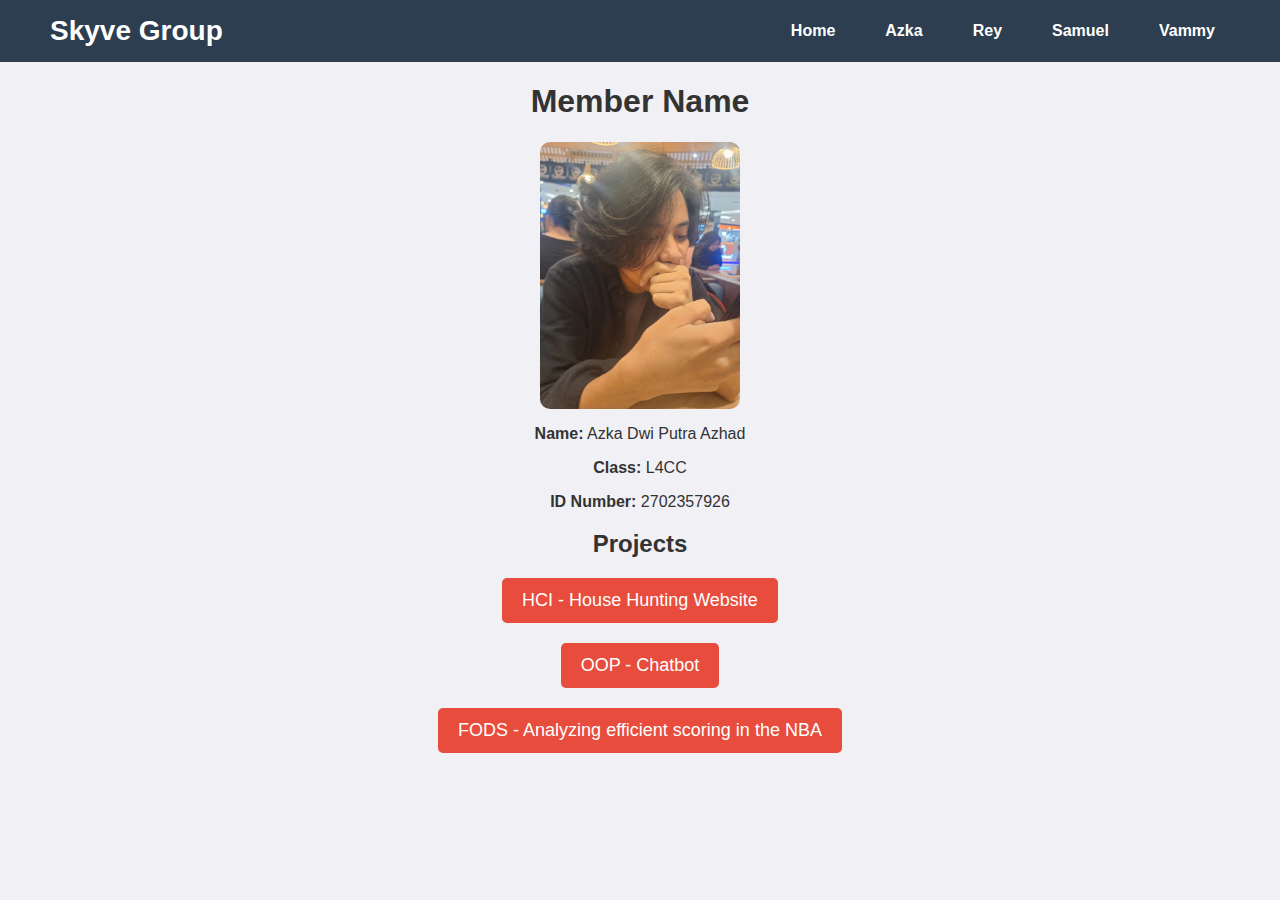
<file: Azka.html>
<!DOCTYPE html>
<html lang="en">
<head>
    <meta charset="UTF-8">
    <meta name="viewport" content="width=device-width, initial-scale=1.0">
    <title>Member Page</title>
    <link rel="stylesheet" href="styles.css">
    <script src="https://code.jquery.com/jquery-3.6.0.min.js"></script>
    <script src="script.js"></script>
</head>
<body>
    <header>
        <nav>
            <div class="logo">Skyve Group </div>
            <ul class="menu">
                <li><a href="index.html">Home</a></li>
                <li><a href="Azka.html">Azka</a></li>
                <li><a href="Rey.html">Rey</a></li>
                <li><a href="Samuel.html">Samuel</a></li>
                <li><a href="vammy.html">Vammy</a></li>
            </ul>
        </nav>
    </header>
    
    <section class="profile">
        <h1>Member Name</h1>
        <img src="azka.jpeg" alt="Member Picture" class="profile-img">
        <p><strong>Name:</strong> Azka Dwi Putra Azhad</p>
        <p><strong>Class:</strong> L4CC</p>
        <p><strong>ID Number:</strong> 2702357926</p>
    </section>

    <section class="projects">
        <h2>Projects</h2>
        
        <div class="dropdown">
            <button class="dropbtn">HCI - House Hunting Website</button>
            <div class="dropdown-content">
                <p>Simple website to look up, buy and sell houses.</p>
            </div>
        </div>
        
        <div class="dropdown">
            <button class="dropbtn">OOP - Chatbot</button>
            <div class="dropdown-content">
                <p>This project is created within the Java programming language using Object-Oriented Programming. The goal of this project is to create a simple chat application that allows users to send and receive messages using a console-based interface. This allows for the practice of using Object-Oriented Programming concepts in coding.</p>
            </div>
        </div>
        
       <div class="dropdown">
            <button class="dropbtn">FODS - Analyzing efficient scoring in the NBA</button>
            <div class="dropdown-content">
                <p>Using machine learning model to predict and analyze which stats goes into efficient scorers in the NBA.</p>
            </div>
        </div>
    </section>
</body>
</html>
</file>
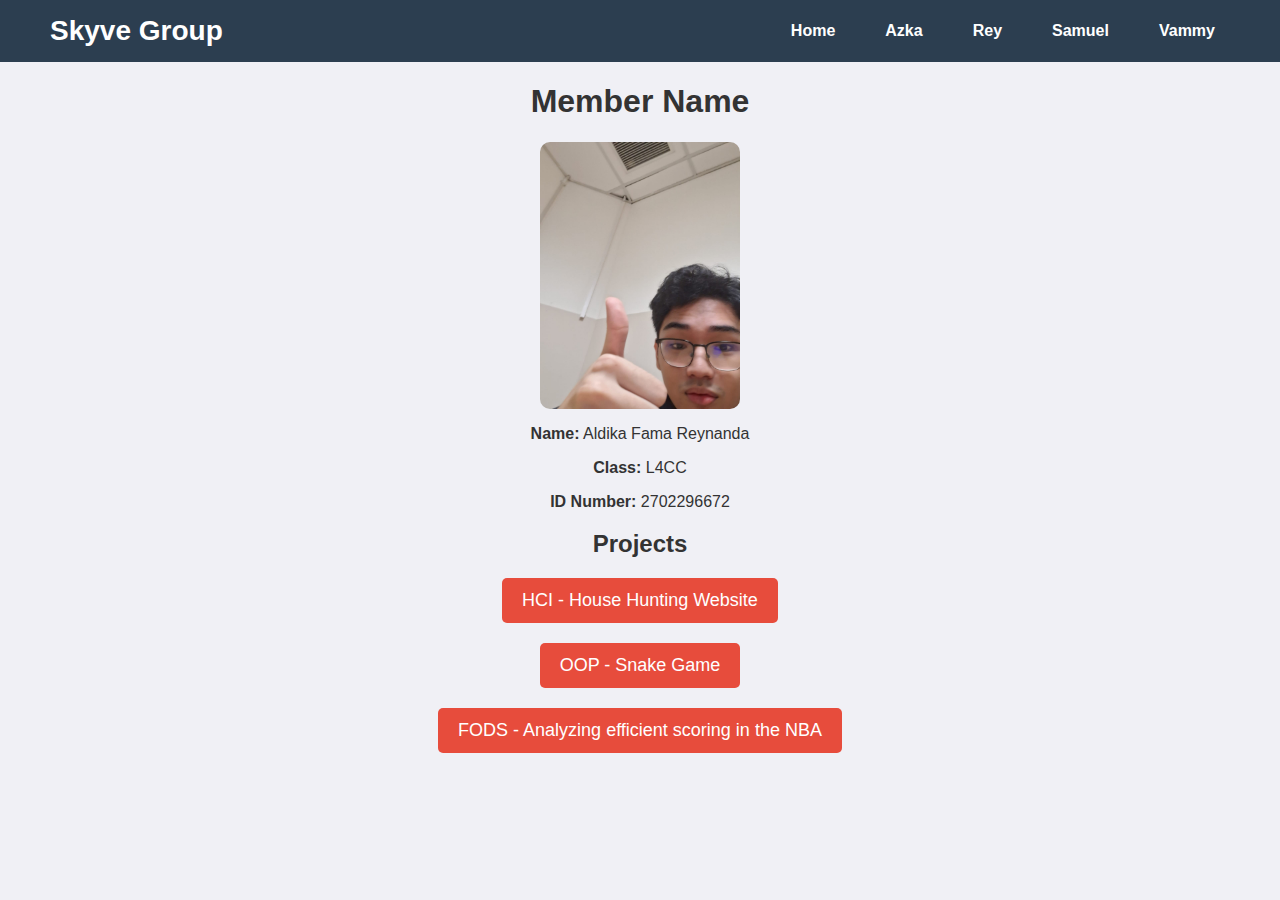
<file: Rey.html>
<!DOCTYPE html>
<html lang="en">
<head>
    <meta charset="UTF-8">
    <meta name="viewport" content="width=device-width, initial-scale=1.0">
    <title>Member Page</title>
    <link rel="stylesheet" href="styles.css">
    <script src="https://code.jquery.com/jquery-3.6.0.min.js"></script>
    <script src="script.js"></script>
</head>
<body>
    <header>
        <nav>
            <div class="logo">Skyve Group</div>
            <ul class="menu">
                <li><a href="index.html">Home</a></li>
                <li><a href="Azka.html">Azka</a></li>
                <li><a href="Rey.html">Rey</a></li>
                <li><a href="Samuel.html">Samuel</a></li>
                <li><a href="vammy.html">Vammy</a></li>
            </ul>
        </nav>
    </header>
    
    <section class="profile">
        <h1>Member Name</h1>
        <img src="rey.jpeg" alt="Member Picture" class="profile-img">
        <p><strong>Name:</strong> Aldika Fama Reynanda</p>
        <p><strong>Class:</strong> L4CC </p>
        <p><strong>ID Number:</strong> 2702296672</p>
    </section>

    <section class="projects">
        <h2>Projects</h2>
        
        <div class="dropdown">
            <button class="dropbtn">HCI - House Hunting Website</button>
            <div class="dropdown-content">
                <p>Simple website to look up, buy and sell houses.</p>
            </div>
        </div>
        
        <div class="dropdown">
            <button class="dropbtn">OOP - Snake Game</button>
            <div class="dropdown-content">
                <p>Snake game using javaa.</p>
            </div>
        </div>
        
        <div class="dropdown">
            <button class="dropbtn">FODS - Analyzing efficient scoring in the NBA</button>
            <div class="dropdown-content">
                <p>Using machine learning model to predict and analyze which stats goes into efficient scorers in the NBA.</p>
            </div>
        </div>
    </section>
</body>
</html>
</file>
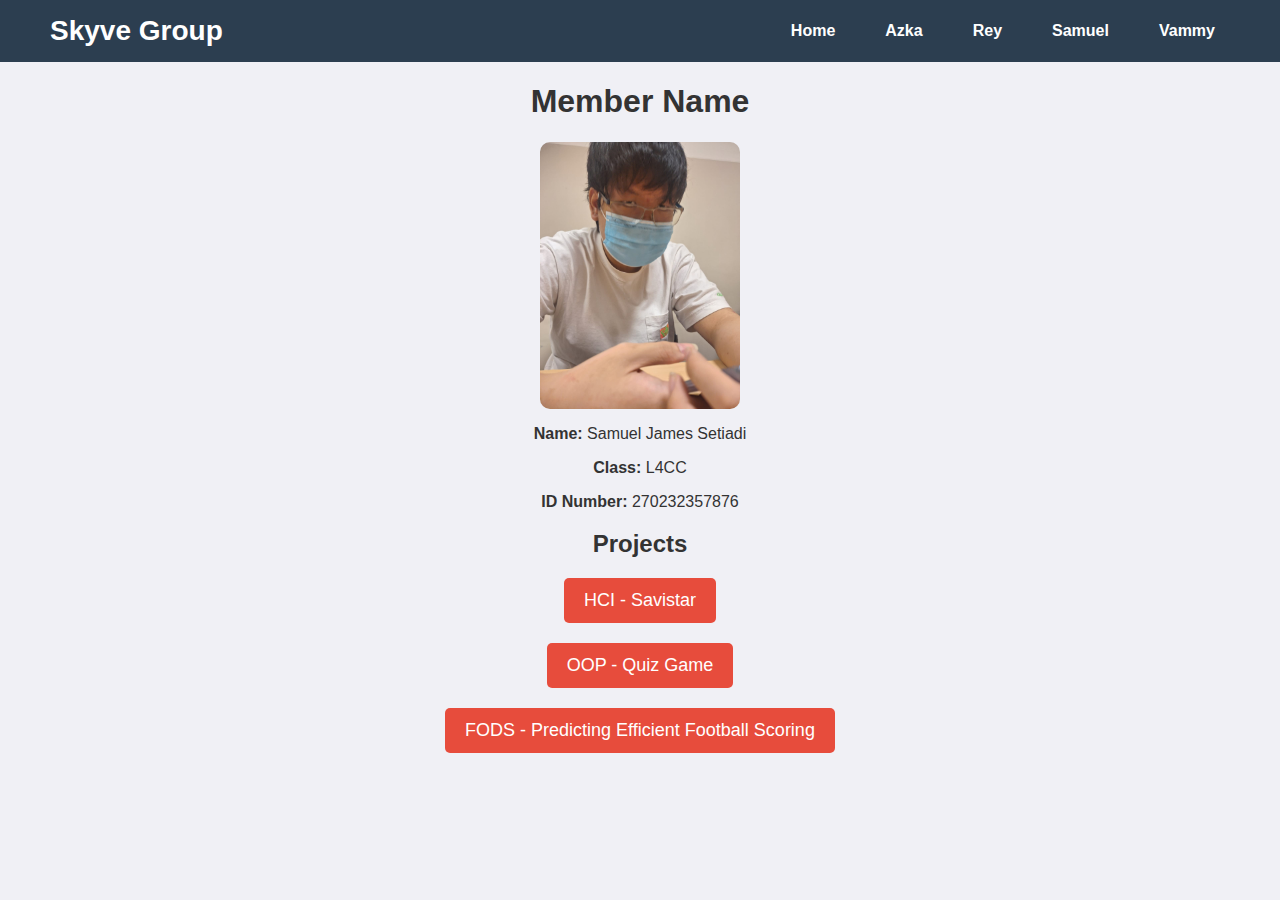
<file: Samuel.html>
<!DOCTYPE html>
<html lang="en">
<head>
    <meta charset="UTF-8">
    <meta name="viewport" content="width=device-width, initial-scale=1.0">
    <title>Member Page</title>
    <link rel="stylesheet" href="styles.css">
    <script src="https://code.jquery.com/jquery-3.6.0.min.js"></script>
    <script src="script.js"></script>
</head>
<body>
    <header>
        <nav>
            <div class="logo">Skyve Group</div>
            <ul class="menu">
                <li><a href="index.html">Home</a></li>
                <li><a href="azka.html">Azka</a></li>
                <li><a href="rey.html">Rey</a></li>
                <li><a href="samuel.html">Samuel</a></li>
                <li><a href="vammy.html">Vammy</a></li>
            </ul>
        </nav>
    </header>
    
    <section class="profile">
        <h1>Member Name</h1>
        <img src="samuel.jpeg" alt="Member Picture" class="profile-img">
        <p><strong>Name:</strong> Samuel James Setiadi </p>
        <p><strong>Class:</strong> L4CC</p>
        <p><strong>ID Number:</strong> 270232357876</p>
    </section>

    <section class="projects">
        <h2>Projects</h2>
        
        <div class="dropdown">
            <button class="dropbtn">HCI - Savistar</button>
            <div class="dropdown-content">
                <p>The purpose of this prototype is to is to design and develop an user friendly and innovative prototype for a new hotel, aiming to improving existing features while introducing new features and enhance the overall guest experience. The project seeks to address key challenges in the current hotel industry while embracing technologies.</p>
            </div>
        </div>
        
        <div class="dropdown">
            <button class="dropbtn">OOP - Quiz Game</button>
            <div class="dropdown-content">
                <p>Quiz game made using java</p>
            </div>
        </div>
        
        <div class="dropdown">
            <button class="dropbtn">FODS - Predicting Efficient Football Scoring</button>
            <div class="dropdown-content">
                <p>Using machine learning models to study attribute which most influence efficient goal scoring.</p>
            </div>
        </div>
    </section>
</body>
</html>
</file>
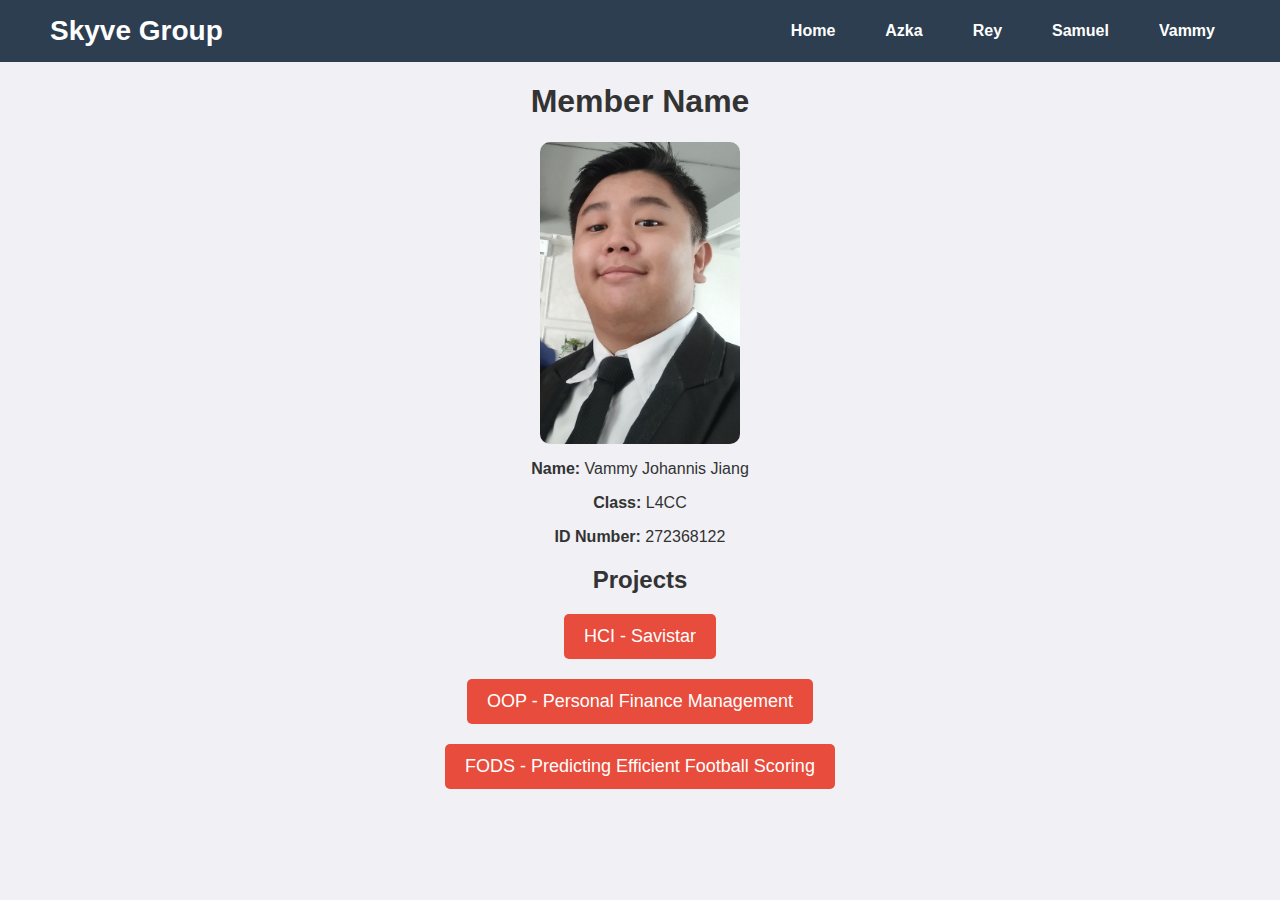
<file: vammy.html>
<!DOCTYPE html>
<html lang="en">
<head>
    <meta charset="UTF-8">
    <meta name="viewport" content="width=device-width, initial-scale=1.0">
    <title>Member Page</title>
    <link rel="stylesheet" href="styles.css">
    <script src="https://code.jquery.com/jquery-3.6.0.min.js"></script>
    <script src="script.js"></script>
</head>
<body>
    <header>
        <nav>
            <div class="logo">Skyve Group</div>
            <ul class="menu">
                <li><a href="index.html">Home</a></li>
                <li><a href="Azka.html">Azka</a></li>
                <li><a href="Rey.html">Rey</a></li>
                <li><a href="Samuel.html">Samuel</a></li>
                <li><a href="vammy.html">Vammy</a></li>
            </ul>
        </nav>
    </header>
    
    <section class="profile">
        <h1>Member Name</h1>
        <img src="vammy.jpg" alt="Member Picture" class="profile-img">
        <p><strong>Name:</strong> Vammy Johannis Jiang</p>
        <p><strong>Class:</strong> L4CC</p>
        <p><strong>ID Number:</strong> 272368122</p>
    </section>

    <section class="projects">
        <h2>Projects</h2>
        
        <div class="dropdown">
            <button class="dropbtn">HCI - Savistar</button>
            <div class="dropdown-content">
                <p>The purpose of this prototype is to is to design and develop an user friendly and innovative prototype for a new hotel, aiming to improving existing features while introducing new features and enhance the overall guest experience. The project seeks to address key challenges in the current hotel industry while embracing technologies..</p>
            </div>
        </div>
        
        <div class="dropdown">
            <button class="dropbtn">OOP - Personal Finance Management</button>
            <div class="dropdown-content">
                <p>This project was developed using the Java programming language with the primary goal of creating a comprehensive Personal Finance Manager. The application is designed to help users in managing their personal finances by providing features for tracking expenses, setting and monitoring financial goals.

                </p>
            </div>
        </div>
        
        <div class="dropdown">
            <button class="dropbtn">FODS - Predicting Efficient Football Scoring</button>
            <div class="dropdown-content">
                <p>Using machine learning models to study attribute which most influence efficient goal scoring.</p>
            </div>
        </div>
    </section>
</body>
</html>
</file>
<file: styles.css>
body {
    font-family: 'Poppins', sans-serif;
    margin: 0;
    padding: 0;
    background-color: #f0f0f5;
    color: #333;
    text-align: center;
}

nav {
    display: flex;
    justify-content: space-between;
    align-items: center;
    background-color: #2c3e50;
    padding: 15px 50px;
    color: white;
}

.logo {
    font-size: 28px;
    font-weight: bold;
}

.menu {
    list-style: none;
    display: flex;
    gap: 20px;
    margin: 0;
    padding: 0;
}

.menu li {
    display: inline;
}

.menu a {
    color: white;
    text-decoration: none;
    padding: 10px 15px;
    transition: 0.3s;
    font-weight: bold;
    border-radius: 5px;
}

.menu a:hover {
    background-color: #1abc9c;
}

.welcome {
    margin: 60px auto;
    padding: 30px;
    background: white;
    border-radius: 10px;
    box-shadow: 0 4px 8px rgba(0, 0, 0, 0.2);
    width: 60%;
}

.buttons .btn {
    display: inline-block;
    margin: 15px;
    padding: 12px 25px;
    background-color: #3498db;
    color: white;
    text-decoration: none;
    border-radius: 5px;
    transition: 0.3s;
    font-weight: bold;
}

.buttons .btn:hover {
    background-color: #2980b9;
}

.project {
    margin: 50px auto;
    padding: 30px;
    background: white;
    border-radius: 10px;
    box-shadow: 0 4px 8px rgba(0, 0, 0, 0.2);
    width: 70%;
}

.project-img {
    width: 80%;
    max-width: 700px;
    border-radius: 10px;
    margin-top: 20px;
}

.dropdown {
    margin-top: 20px;
}

.dropbtn {
    background-color: #e74c3c;
    color: white;
    padding: 12px 20px;
    border: none;
    cursor: pointer;
    font-size: 18px;
    border-radius: 5px;
    transition: 0.3s;
}

.dropbtn:hover {
    background-color: #c0392b;
}

.dropdown-content {
    display: none;
    margin-top: 15px;
    background-color: white;
    padding: 15px;
    border: 1px solid #ddd;
    border-radius: 5px;
    box-shadow: 0 4px 8px rgba(0, 0, 0, 0.1);
}

.profile-img {
    max-width: 200px;
    height: auto;
    border-radius: 10px;
    display: block;
    margin: 0 auto;
}
</file>
